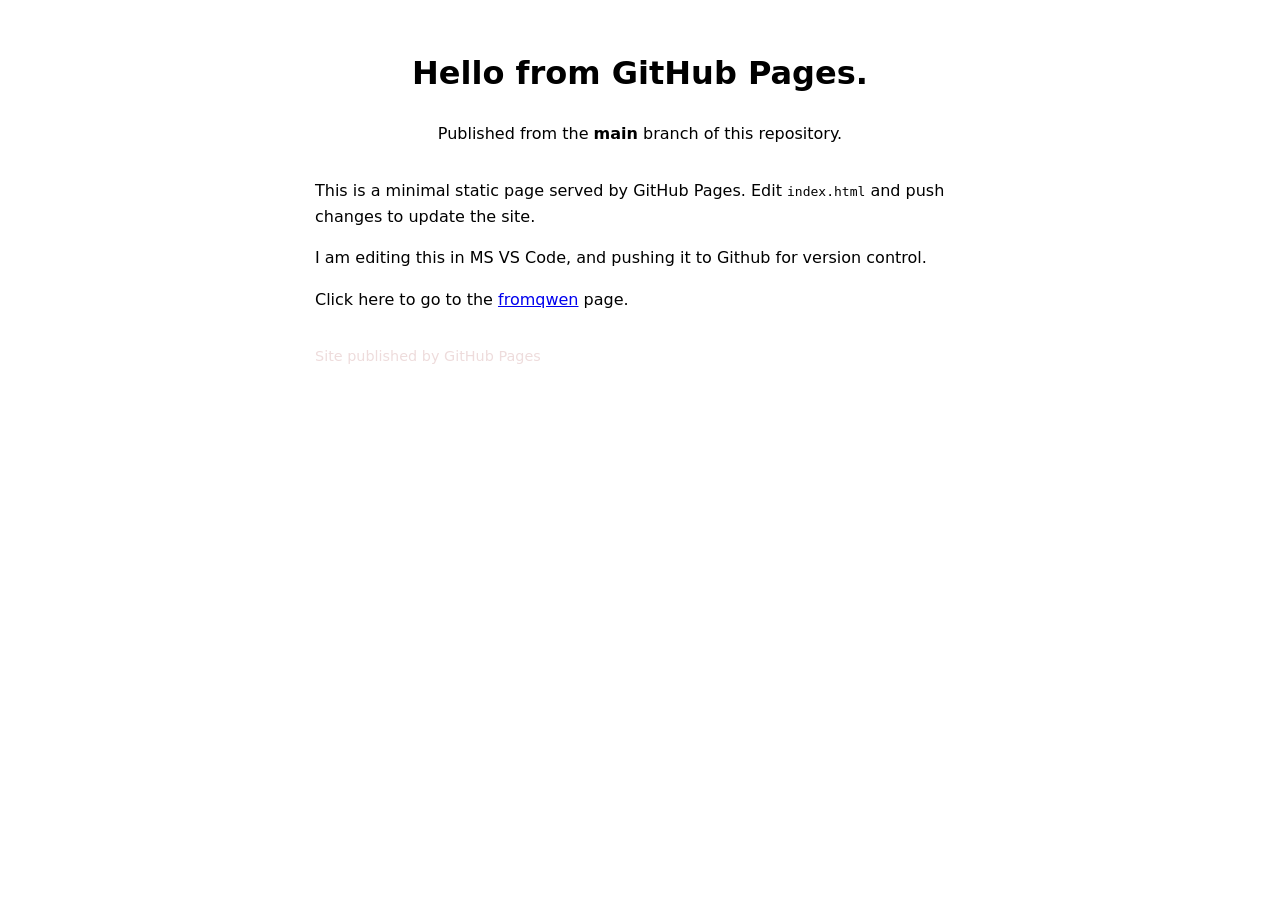
<file: index.html>
<!doctype html>
<html lang="en">
<head>
  <meta charset="utf-8" />
  <meta name="viewport" content="width=device-width,initial-scale=1" />
  <title>Sample GitHub Pages Site</title>
  <style>
    body { font-family: system-ui, -apple-system, "Segoe UI", Roboto, sans-serif; max-width: 650px; margin: 3rem auto; padding: 0 1rem; line-height: 1.6; }
    header { text-align: center; margin-bottom: 2rem; }
  </style>
</head>
<body>
  <header>
    <h1>Hello from GitHub Pages.</h1>
    <p>Published from the <strong>main</strong> branch of this repository.</p>
  </header>

  <main>
    <p>This is a minimal static page served by GitHub Pages. Edit <code>index.html</code> and push changes to update the site.</p>
  </main>
  <main>
    <p>I am editing this in MS VS Code, and pushing it to Github for version control.</p>

    <p>Click here to go to the <a href=fromqwen.html>fromqwen</a> page.</p>
  </main>
  <footer style="margin-top:2rem; font-size:0.9rem; color:#eedcdc;">
    <p>Site published by GitHub Pages</p>
  </footer>
</body>
</html>
</file>
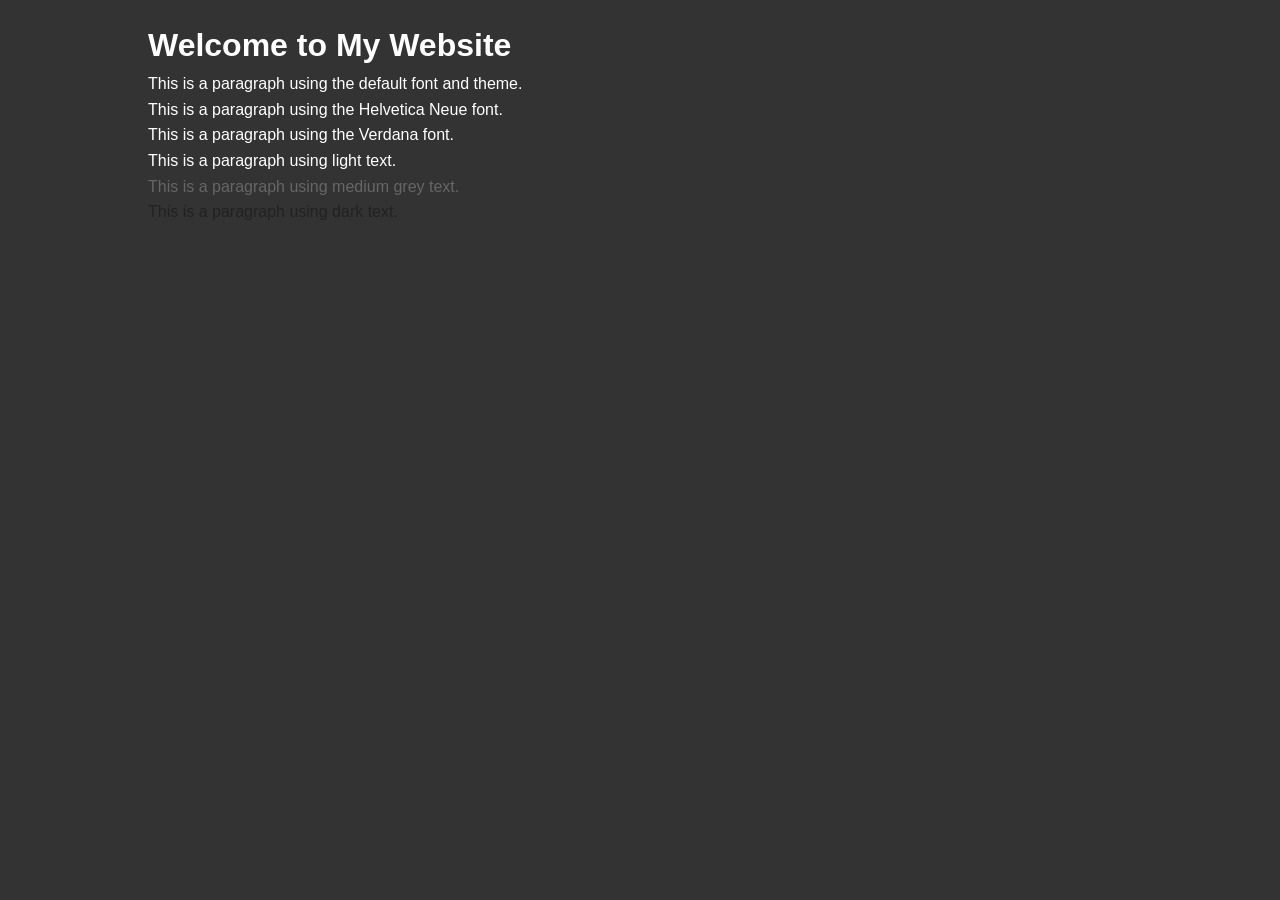
<file: fromqwen.html>
<!DOCTYPE html>
<html lang="en">
<head>
    <meta charset="UTF-8">
    <meta name="viewport" content="width=device-width, initial-scale=1.0">
    <title>Dark Theme Example</title>
    <link rel="stylesheet" href="styles.css">
</head>
<body class="dark-theme">
    <div class="container font-arial">
        <h1>Welcome to My Website</h1>
        <p>This is a paragraph using the default font and theme.</p>
        <p class="font-helvetica-neue">This is a paragraph using the Helvetica Neue font.</p>
        <p class="font-verdana">This is a paragraph using the Verdana font.</p>
        <p class="light-text">This is a paragraph using light text.</p>
        <p class="medium-text">This is a paragraph using medium grey text.</p>
        <p class="darker-text">This is a paragraph using dark text.</p>
    </div>
</body>
</html>
</file>
<file: styles.css>
/* Basic Reset */
* {
    margin: 0;
    padding: 0;
    box-sizing: border-box;
}

body {
    font-family: 'Arial', sans-serif;
    background-color: #121212; /* Dark grey background */
    color: #ffffff; /* White text */
    line-height: 1.6;
}

h1, h2, h3, h4, h5, h6 {
    font-weight: bold;
}

a {
    color: #007bff; /* Blue link color */
    text-decoration: none;
}

a:hover {
    text-decoration: underline;
}

.container {
    width: 80%;
    margin: auto;
    padding: 20px;
}

/* Font Choices */
.font-arial {
    font-family: 'Arial', sans-serif;
}

.font-helvetica-neue {
    font-family: 'Helvetica Neue', Helvetica, Arial, sans-serif;
}

.font-verdana {
    font-family: Verdana, Geneva, Tahoma, sans-serif;
}

/* Dark Theme Classes */
.dark-theme {
    background-color: #333333; /* Slightly darker grey */
}

.light-text {
    color: #ffffff; /* White text */
}

.medium-text {
    color: #666666; /* Medium grey text */
}

.darker-text {
    color: #222222; /* Darker grey text */
}
</file>
